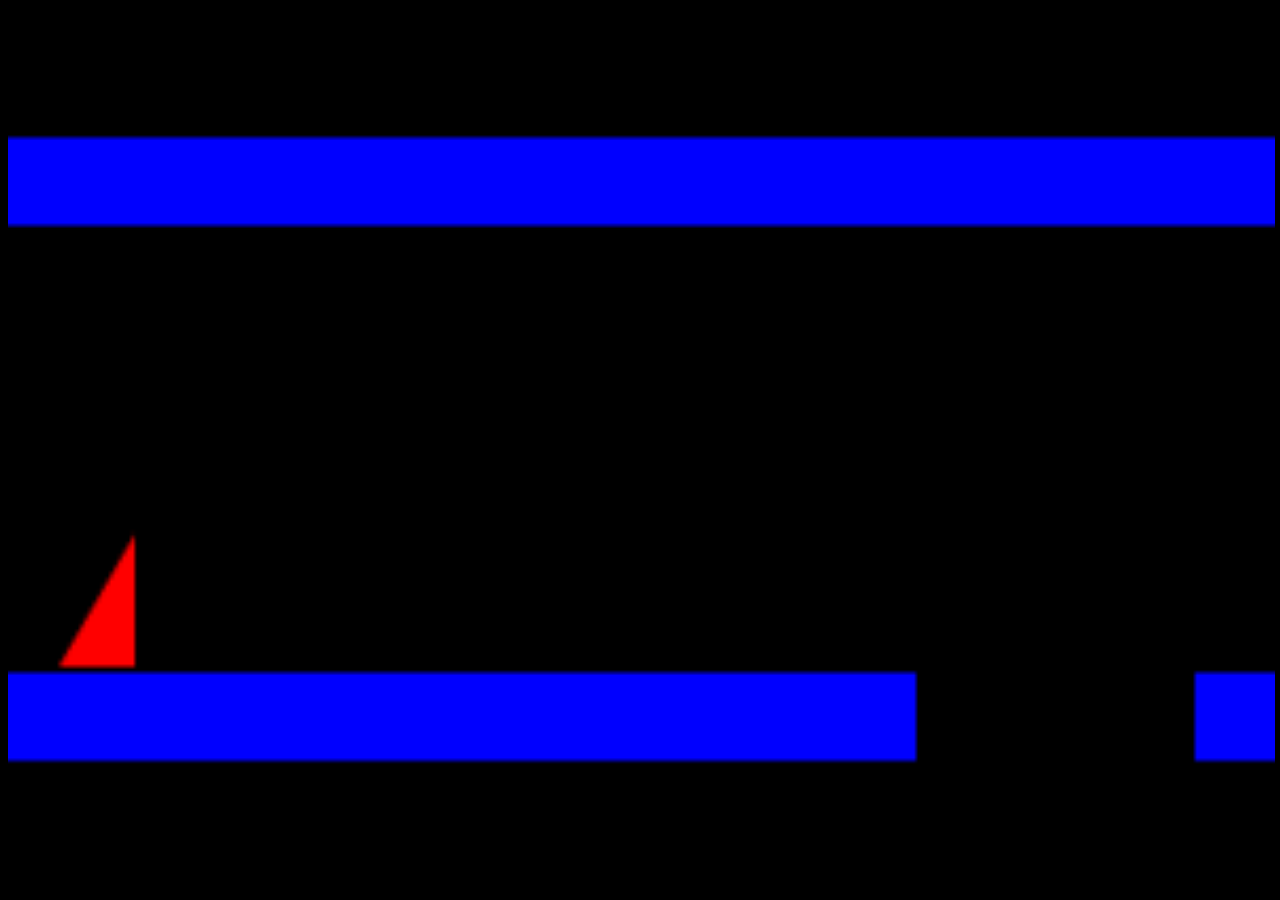
<file: index.html>
<!DOCTYPE html>
<html>
    <head>
        <meta name="viewport" content="width=device-width,initial-scale=1,maximum-scale=1,user-scalable=no">
        <meta http-equiv="X-UA-Compatible" content="IE=edge,chrome=1">
        <meta name="HandheldFriendly" content="true">        
    </head>
    <link rel="stylesheet" href="Task-2.css">
    <script type="text/javascript" src="Task-2.js"></script>
    <body onload="game_starts()" onkeypress="runner.Change()" onmousedown="runner.Change()">
        <canvas id="canvas" height="windows.height" width="windows.width"></canvas>
        <canvas id="run"></canvas>

 
    
   <!--<div class="base1">
   </div>
   
   <div cass="base2">
   </div>-->
    
    <!--anvas id ="a" >
    </canvas>
    
    <div class="base2">

    </div>-->
    <script>
      /*  window.onload=function(key){
            if(key.keyCode==32)
            {
                runner.Change();
            }
        }*/
    </script>
        
    </body>
</html>
</file>
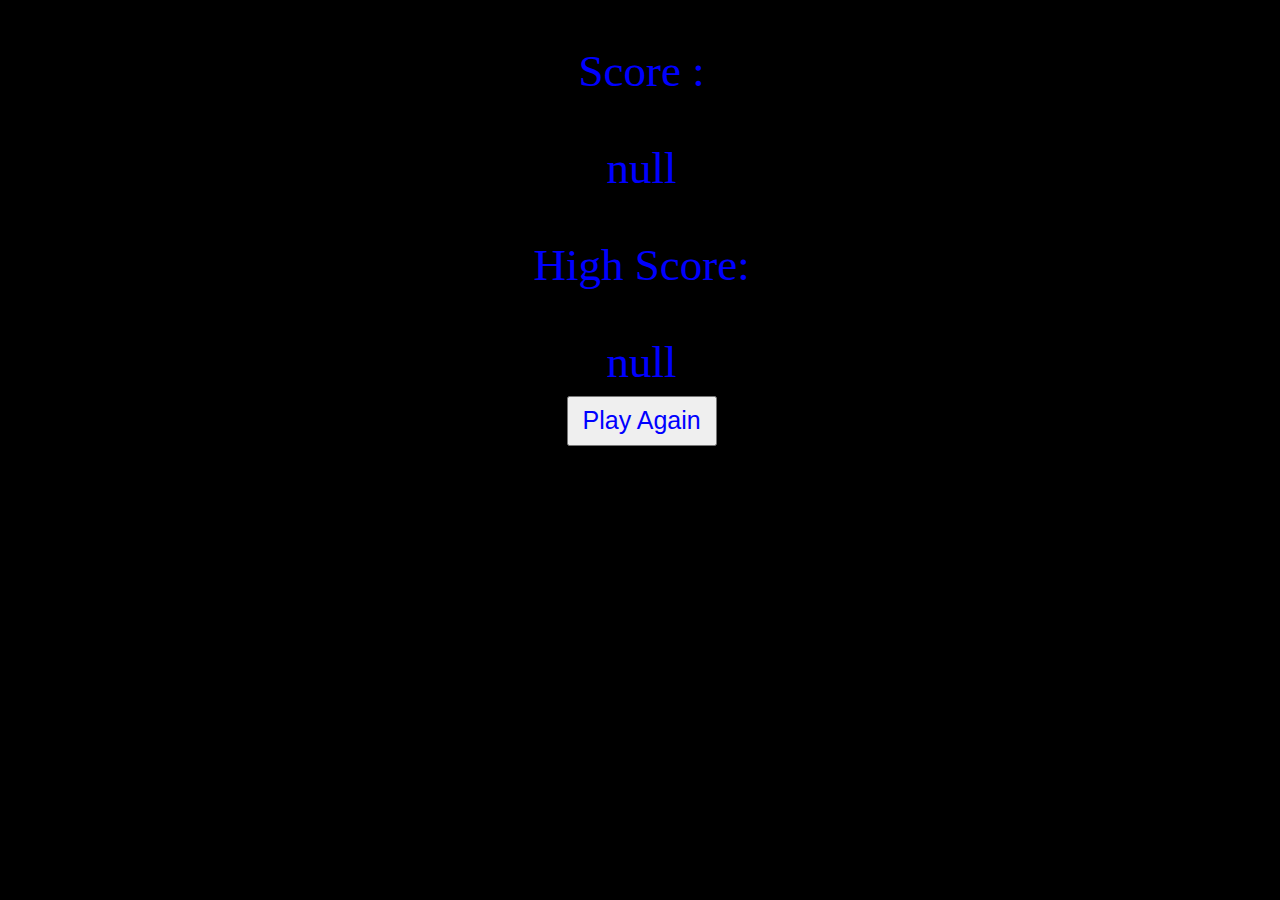
<file: Result.html>
<!DOCTYPE html>
<body>
    <body>
        <p>Score :</p>
    <script>
            var score=localStorage.getItem("score");
            document.write(score);
    </script>
    <p>High Score:</p>
    <script>
        var highscore=localStorage.getItem("highscore");
        document.write(highscore);
    </script>
    <br>
    <button class="button" onclick="openfile()">Play Again</button>
    <style>
        body
        {
            width:99%;
            height: 100%;
            background-color: black;
            color:blue;
            text-align: center;
            vertical-align:middle;
            font-size: 45px;
        }
        .button
        {
            height: 50px;
            width: 150px;
            color: blue;
            font-size: 25px;
            
        }
    </style>
    <script>
        function openfile()
        {
            window.location.href="index.html";
        }
    </script>
</body>
</file>
<file: Task-2.css>
#canvas
{
    position: absolute;
    height: 98%;
    width:99%;
}
body
{
    background-color: black;
}
#run
{
    position:absolute;
    height:98%;
    width:99%;
}
</file>
